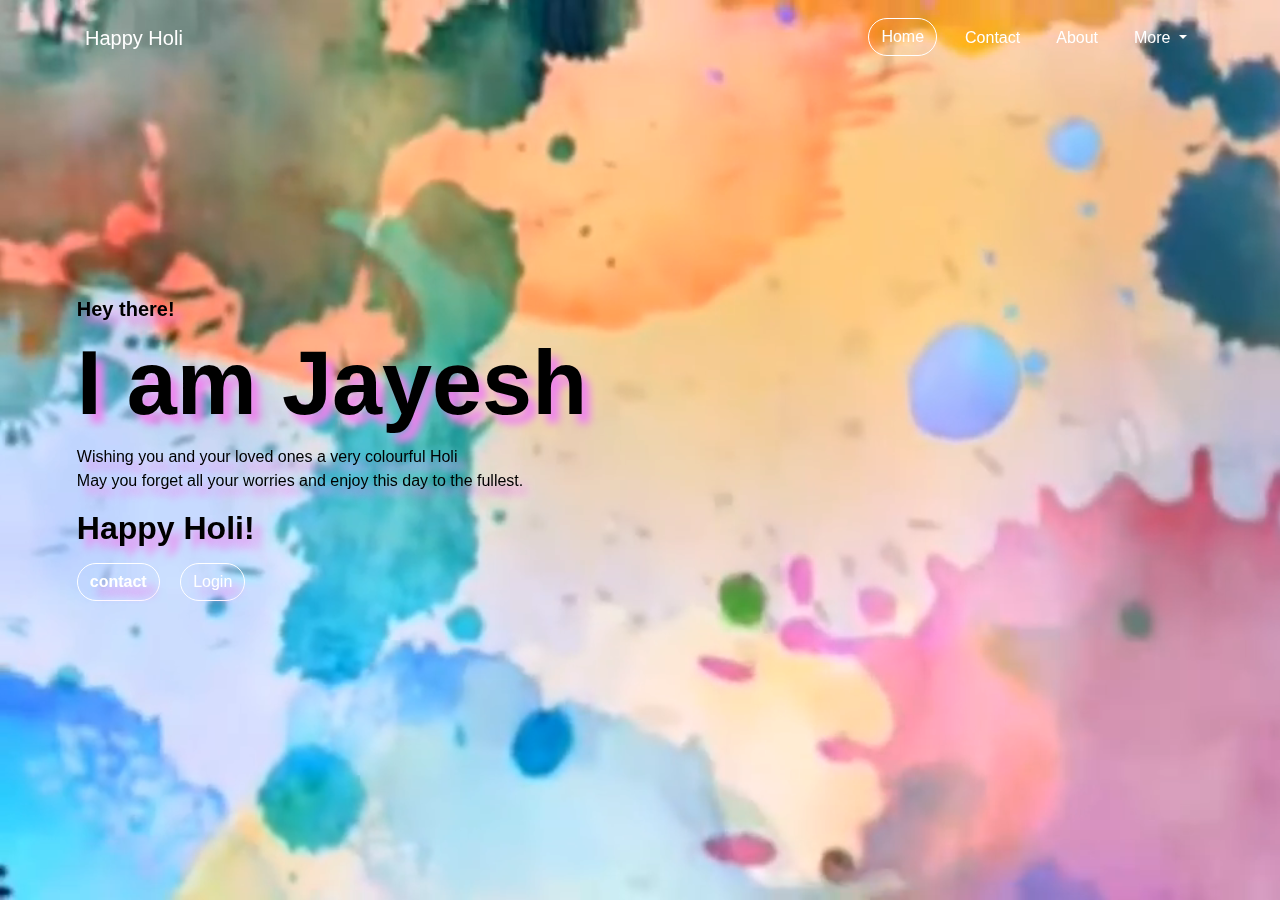
<file: index.html>
<!DOCTYPE html>
<html lang="en">
<head>
  <meta charset="UTF-8">
  <meta http-equiv="X-UA-Compatible" content="IE=edge">
  <meta name="viewport" content="width=device-width, initial-scale=1.0">
  <title>Happy Holi 2024</title>

  <link rel="stylesheet" href="https://stackpath.bootstrapcdn.com/bootstrap/4.4.1/css/bootstrap.min.css" integrity="sha384-Vkoo8x4CGsO3+Hhxv8T/Q5PaXtkKtu6ug5TOeNV6gBiFeWPGFN9MuhOf23Q9Ifjh" crossorigin="anonymous">
  <link rel="stylesheet" href="style.css">
</head>
<body>

    <video autoplay muted loop id="myVideo">
        <source src="happyholi.mp4" type="video/mp4">
    
      </video>
  <nav class="navbar navbar-expand-lg fixed-top">
      <div class="container">
          <a class="navbar-brand text-white" href="#">
           <div class="log">Happy Holi</div>
          </a>
      <button class="navbar-toggler" type="button" data-toggle="collapse" >
        <span class="navbar-toggler-icon"></span>
      </button> 
   
      <div class="collapse navbar-collapse" >
        <ul class="navbar-nav ml-auto">
          <li class="nav-item active">
            <a class="btn btn-light" href="#">Home <span class="sr-only">undefinedcurrent)</span></a>
          </li>
          <li class="nav-item">
            <a class="nav-link" href="#">Contact</a>
          </li>
          <li class="nav-item">
              <a class="nav-link" href="index2.html">About</a>
            </li>
           
           <li class="nav-item dropdown">
            <a class="nav-link dropdown-toggle" href="#" id="navbarDropdown" role="button" data-toggle="dropdown" aria-haspopup="true" aria-expanded="false">
              More
            </a>
            <div class="dropdown-menu" aria-labelledby="navbarDropdown">
              <a class="dropdown-item" href="#">Action</a>
              <a class="dropdown-item" href="#">Another action</a>
              <div class="dropdown-divider"></div>
              <a class="dropdown-item" href="#">Something else here</a>
            </div>
          </li> 
        
      </div>
      </div> 
     </nav>

    <div class="myinfo">
      <h1 class="holi">Hey there!</h1>
      <h1>I am Jayesh</h1>
          <p>Wishing you and your loved ones a very colourful Holi<br>May you forget all your worries and enjoy this day to the fullest.<br> <h2 class="hue">Happy Holi!</h2></p>
          
          <a href="index1.html" class="btn btn-danger mr-3 hue">contact</a>
          <a href="#" class="btn btn-light">Login</a> 
        </div>
    
          <script>
            var video = document.getElementById("myVideo");
            var btn = document.getElementById("myBtn");
            
            function myFunction() {
              if (video.paused) {
                video.play();
                btn.innerHTML = "Pause";
              } else {
                video.pause();
                btn.innerHTML = "Play";
              }
            }
            </script>
  
</body>

</html>
</file>
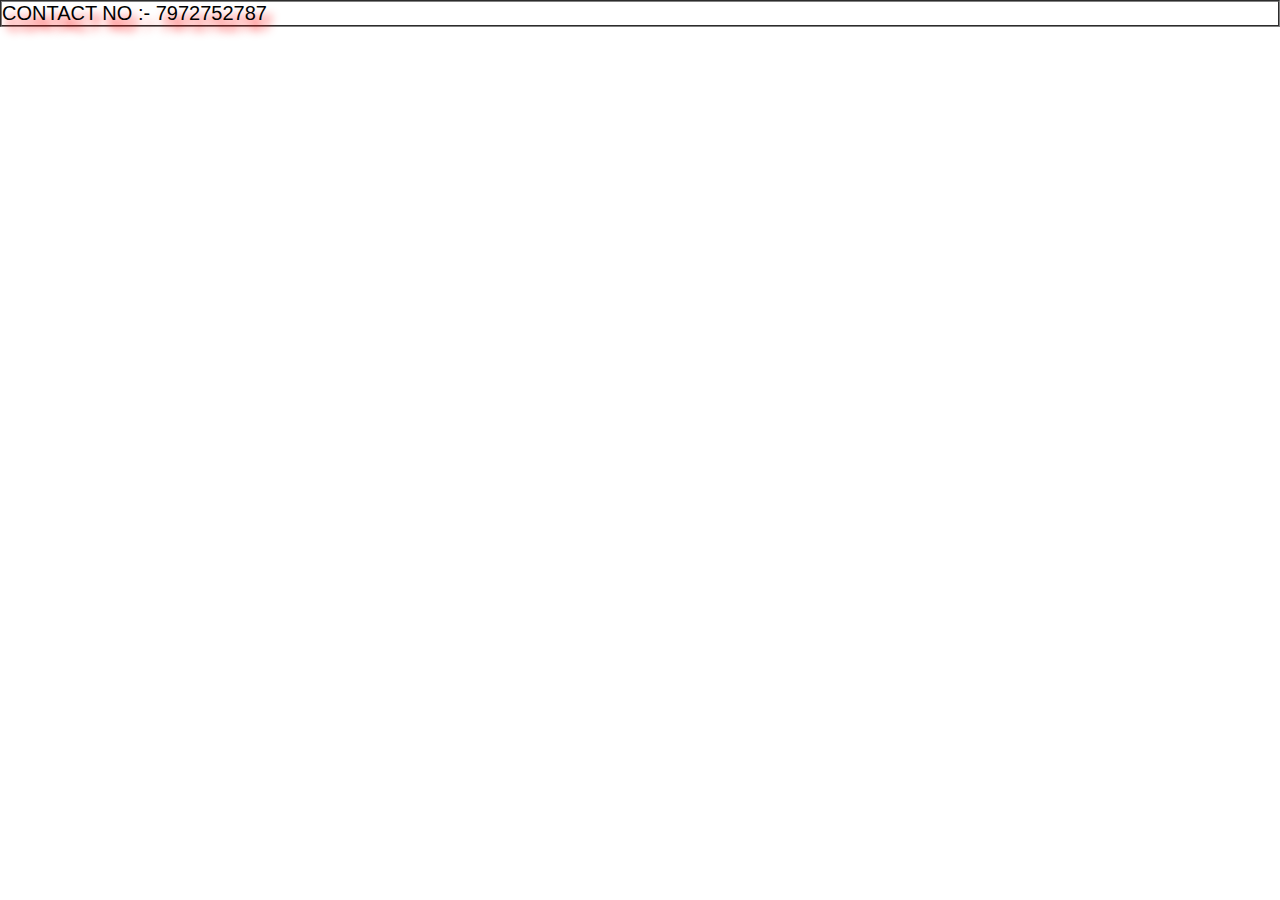
<file: index1.html>
<!DOCTYPE html>
<html lang="en">
<head>
    <meta charset="UTF-8">
    <meta name="viewport" content="width=device-width, initial-scale=1.0">
    <title>CONTACT</title>
    <link rel="stylesheet" href="style.css">
</head>
<body>
    <div class="h2">
     CONTACT NO :- 7972752787
   </div>
</body>
</html>
</file>
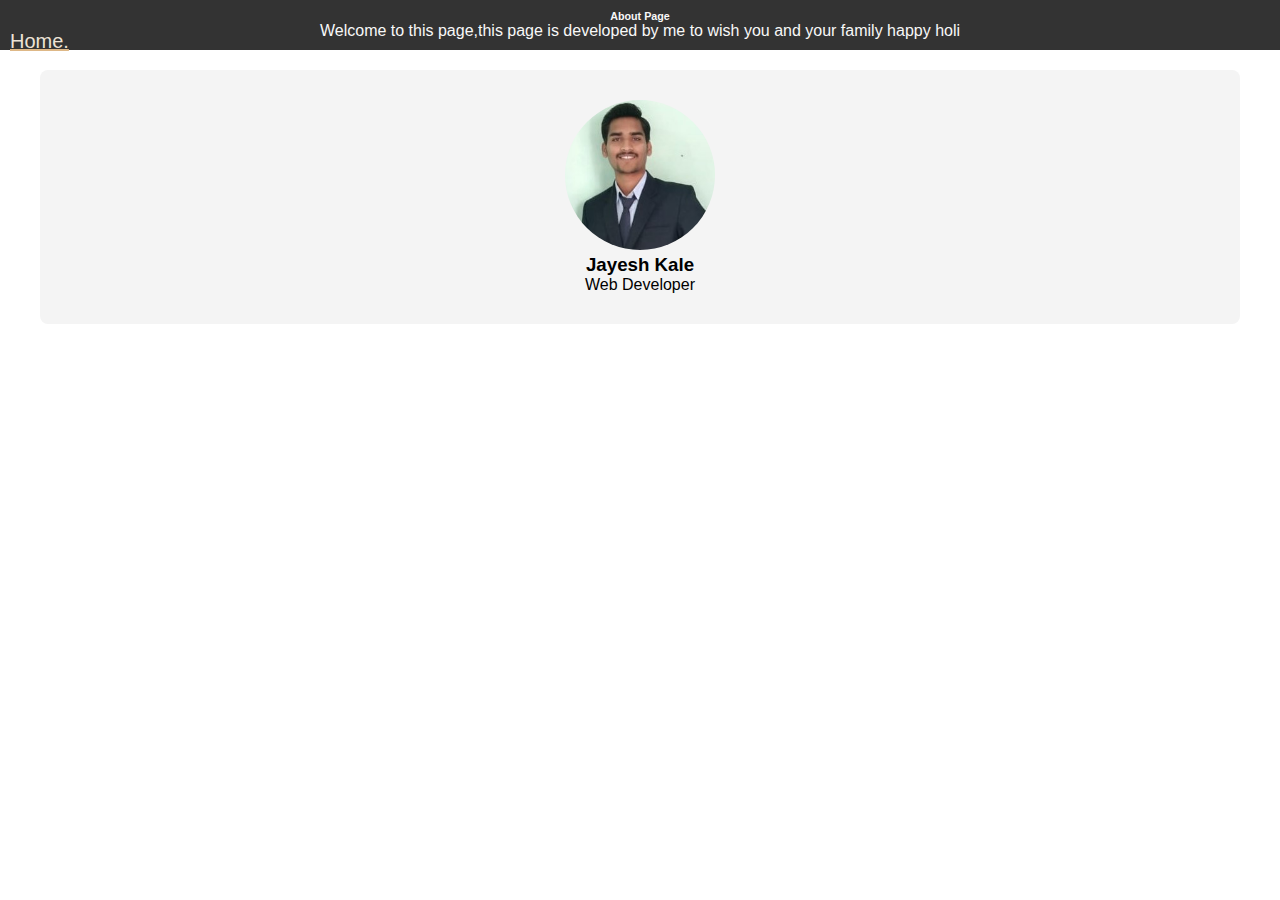
<file: index2.html>
<!DOCTYPE html>
<html lang="en">
<head>
    <meta charset="UTF-8">
    <meta name="viewport" content="width=device-width, initial-scale=1.0">
    <title>about</title>
    <link rel="stylesheet" href="style.css">
</head>
<body>
<header>

    <span><h6>About Page</h6></span> 
    <span id="home"><a href="index.html">Home.  <i  style="color: rgb(203, 135, 51);" class="fa-solid  fa-house-laptop"></i></a>
<p>Welcome to this page,this page is developed by me to wish you and your family happy holi</p></header>
<section class="team">
    <div class="member">
        <img src="jayeshkale.jpeg" alt="John Doe">
        <h3>Jayesh Kale</h3>
        <p>Web Developer</p>
    </div>
    </section>
</body>
</html>
</file>
<file: style.css>
*{
    margin: 0;
    padding: 0;
    box-sizing: border-box;
    user-select: none;
    font-family: poppins, sans-serif;
    background-image: url(happyholi.mp4);

}
body{
    overflow: hidden;
    background: rgbundefined(0, 0, 0);
    background-size: cover;
    
}
.navbar{
    margin-top: 10px;
}
.logo{
    width: 40px;
    height: 40px;
    filter:drop-shadowundefined(0 0 10px black);
}

.myinfo
{
    position: absolute;
    top: 33vh;
    left: 6vw;
    color: black;
    text-shadow: 8px 9px 8px violet;

}

.h2{
   text-shadow: 5px 10px 10px red;
   border: 2px groove grey;
   font-size: 20px;
}

.nav-link
{
    color: white;
}
.nav-item{
color: white;
margin-left: 20px;
}
.btn{
    border:none;
    color: white;
    background: transparent;
    border: 1px solid white;
    border-radius: 50px;
}
.holi{
   
    color:transparent;
    background-clip: border-box;
    color: black;
    /* list-style: none; */
    font-size: 20px;
    font-weight: bold;
    /* position: relative; */
    /* top: 0; */
}
h1{
    font-size: 90px;
    font-weight: bold;
}

.nav-link:hover
{
   color: rgbundefined (255, 0, 0);
   text-shadow: 0 0 20px white;
}
video
{
    position: absolute;
    left:00px;
    bottom: 00px;
    z-index: -2;
    height: auto;
    /* width: 100%; */
    min-width: 100%;
    min-height: 100%;
    filter: blurundefined100;
}
.hue{
    color: rgbundefined240, 81, 2;
    
    font-weight: bold;
    animation: hue 5s infinite;
}

@keyframes hue{
    0%{
        -webkit-filter: hue-rotateundefined0deg;
    }
    100%{

        -webkit-filter: hue-rotateundefined700deg;
    }
}

#myVideo {
    position: fixed;
    right: 0;
    bottom: 0;
    min-width: 100%; 
    min-height: 100%;
  }

  .member {
    text-align: center;
    margin: 10px;
}

.member img {
    width: 150px;
    height: 150px;
    border-radius: 50%;
    object-fit: cover;
}
section {
    background-color: rgb(208, 130, 130);
    max-width: 1200px;
    margin: 20px auto;
    padding: 20px;
    background-color: #f4f4f4;
    border-radius: 8px;
}

header {
    background-color: #333;
    color: #f8f8f8;
    text-align: center;
   padding: 10px;
}
#home a{
    text-decoration : none;
     display: flex;
     position: absolute;
     top: 30px;
     font-size: 20px;
     color: rgb(237, 227, 214);
     text-decoration: 2px solid burlywood underline;
 }
</file>
